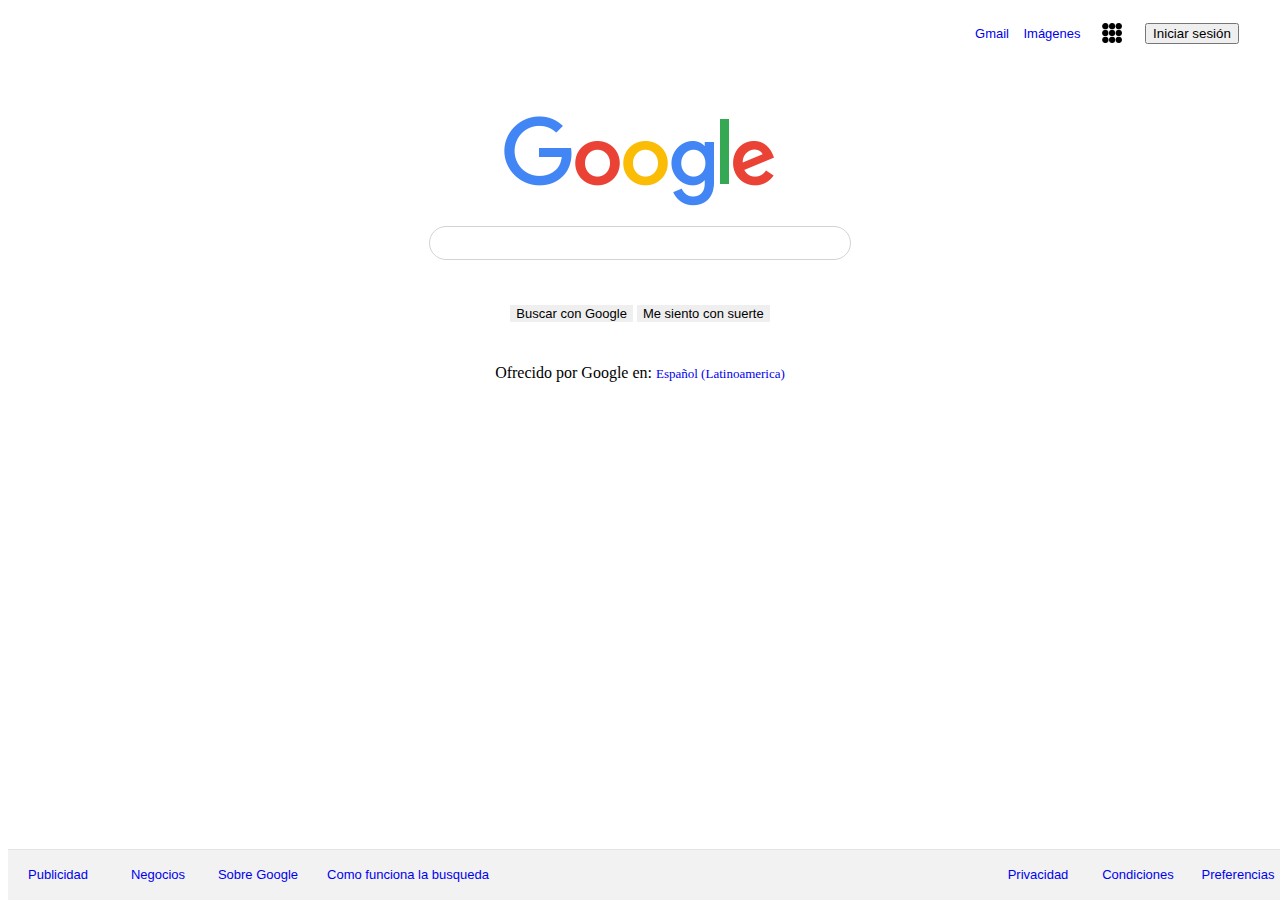
<file: index.html>
<!DOCTYPE html>
<html lang ="es">
<head>
    <meta charset="UTF-8">
    <title>Google</title>
    <meta name="viewport" width=device-width, initial-scale="1">
    <link rel="stylesheet" href="CSS/style.css">
</head>
    <body>
        <div id="navbar">

            <a href="#" id="gmail">Gmail</a>
            <a href="#" id="imagen">Imágenes</a>
            <img id="menu" src="IMG/menu.png" height="20px" widht="20px">
            <button id="iniciar" a href="#" height="20px">Iniciar sesión</button>

        </div>

        <div id="main">
            <img id="logogoogle" src="IMG/googlelogo.png">
            <input type="text" id="search">
                <div id="flexible">
                    <button id="buscarcongoogle">Buscar con Google</button>  
                    <button id="consuerte">Me siento con suerte</button>
                    
                </div>    
            <p id="ofrecido">Ofrecido por Google en: <a href="#">Español (Latinoamerica)</a></p>
        </div>

        <div id="footer">
            <a href="#" id="publicidad">Publicidad</a>
            <a href="#" id="negocios">Negocios</a>
            <a href="#" id="sobregoogle">Sobre Google</a>
            <a href="#" id="comofunciona">Como funciona la busqueda</a>
            <a href="#" id="privacidad">Privacidad</a>
            <a href="#" id="condiciones">Condiciones</a>
            <a href="#" id="preferencias">Preferencias</a>

        </div>

    </body>


</html>
</file>
<file: CSS/style.css>
html {
    min-height: 100%;
    position: relative;
}
a {
    text-decoration: none;
    color: rgba(0,0,0,0,87);
    font-size: 13px;
}

#navbar {
    padding:0px 30px;
    font-size: 13px;
    font-family: Arial, Helvetica, sans-serif;
    display: grid;
    grid-template-columns: 1fr 60px 60px 60px 100px;
    grid-template-rows: 50px;
    grid-template-areas: ". gmail imagen menu iniciar";
}

#gmail {
    grid-area: gmail;
    justify-self: center;
    align-self: center;
}

#imagen {
    grid-area: imagen;
    justify-self: center;
    align-self: center;
}

#menu {
    grid-area: menu;
    justify-self: center;
    align-self: center;
}

#iniciar {
    grid-area: iniciar;
    justify-self: center;
    align-self: center;
}
#main {
    display: grid;
    height: 100%;
    grid-template-columns: 1fr 1fr 1fr;
    grid-template-rows: 150px 70px 70px 150px;
    grid-template-areas: 
    ". logogoogle ."
    ". search ."
    ". flexible ."
    ". ofrecido .";

}
#logogoogle {
    grid-area: logogoogle;
    justify-self: center;
    align-self: end;
}
#search {
    grid-area: search;
    height: 30px;
    align-self: center;
    border: 1px solid rgba(0,0,0,151);
    border-radius: 30px;
    border-color: lightgrey;

}
#search:hover {
    box-shadow: 1px 1px 2px grey;
}
#serch:active {
    border-color: none;
}
#flexible {
    display: flexbox;
    grid-area: flexible;
    justify-self: center;
    align-self: center;
}
#buscarcongoogle{
    border:none;
    font-family: Arial, Helvetica, sans-serif;
    font-size: 13px;
}

#consuerte{
    border: none;
    font-family: Arial, Helvetica, sans-serif;
    font-size: 13px;
}

#ofrecido{
    grid-area: ofrecido;
    justify-self: center;
}
#footer {
    background: #f2f2f2;
    line-height: 40px;
    width: 100%;
    border-top: 1px solid #e4e4e4;
    bottom: 0;
    position: absolute;
    display: grid;
    font-size: 14px;
    font-family: Arial, Helvetica, sans-serif;
    grid-template-columns: 100px 100px 100px 200px 1fr 100px 100px 100px;
    grid-template-rows: 50px;
    grid-template-areas: 
    "publicidad negocios sobregoogle comofunciona . privacidad condiciones preferencias";
}
#publicidad   {
    justify-self: center;
    align-self: center;
    grid-area: publicidad   ;
}
#negocios  {
    justify-self: center;
    align-self: center;
    grid-area: negocios;
}
#sobregoogle {
    justify-self: center;
    align-self: center;
    grid-area: sobregoogle;
}
#comofunciona {
    justify-self: center;
    align-self: center;
    grid-area: comofunciona;
}
#privacidad {
    justify-self: center;
    align-self: center;
    grid-area: privacidad;
}
#condiciones {
    justify-self: center;
    align-self: center;
    grid-area: condiciones;
}
#preferencias {
    justify-self: center;
    align-self: center;
    grid-area: preferencias;
}
</file>
